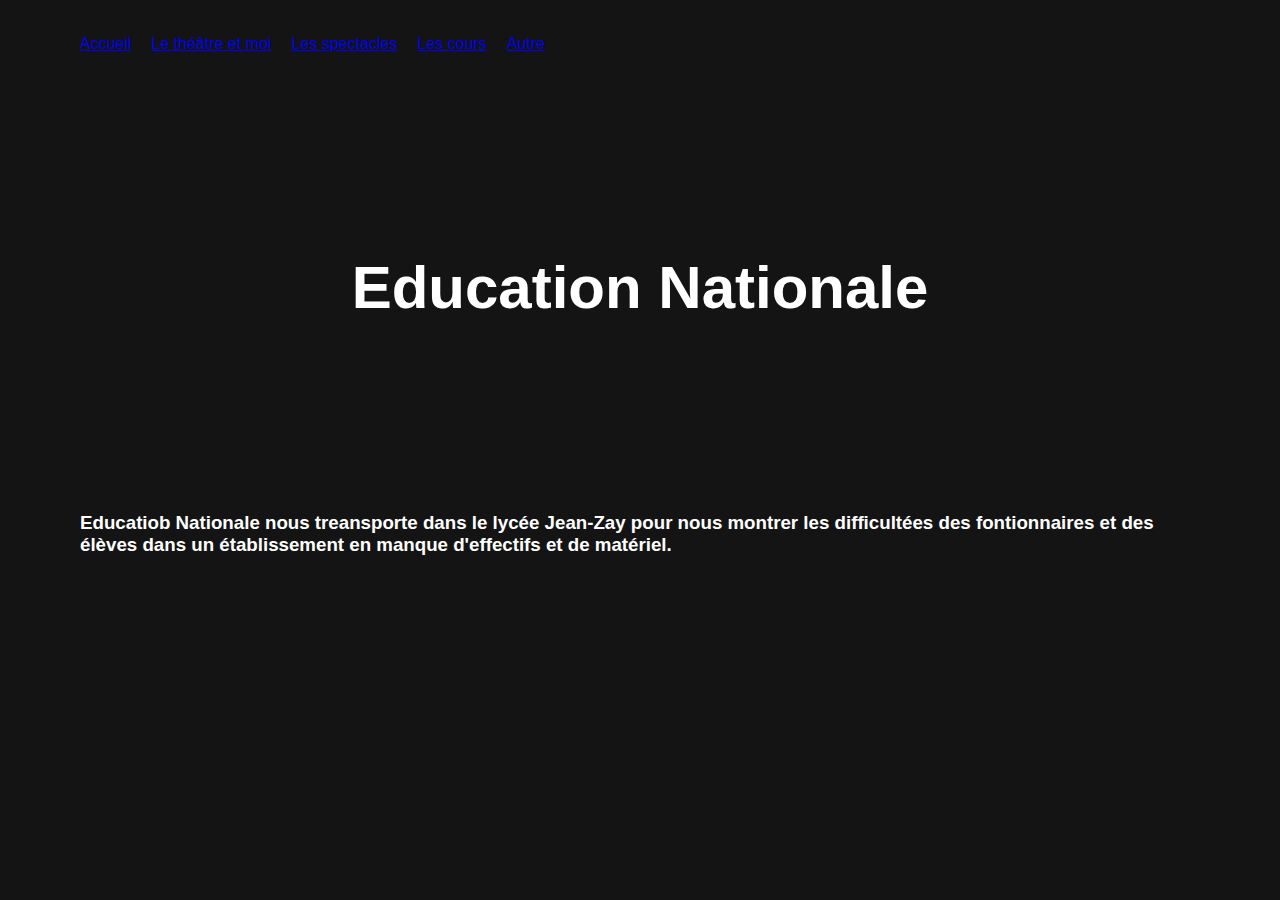
<file: educationnationale.html>
<html lang="fr">
<head>
  <meta charset="UTF-8">
  <meta name="viewport" content="width=device-width, initial-scale=1">
  <title>Site complet moderne</title>
  <link rel="stylesheet" href="style.css">
</head>
<body>
  <section class="page">

    <nav>
        <div class="onglets">
            <a href="index.html">Accueil</a>
            <a href="moi.html">Le théâtre et moi</a>
            <a href="spectacles.html">Les spectacles</a>
            <a href="cours.html">Les cours</a>
            <a href="autre.html">Autre</a>
        </div>
      </nav>

    <header>
        <h1>Education Nationale</h1>
        <h3>
            Educatiob Nationale nous treansporte dans le
            lycée Jean-Zay pour nous montrer les difficultées
            des fontionnaires et des élèves dans un 
            établissement en manque d'effectifs et de matériel.
        </h3>
    </header>

  </section>
</body>
</html>
</file>
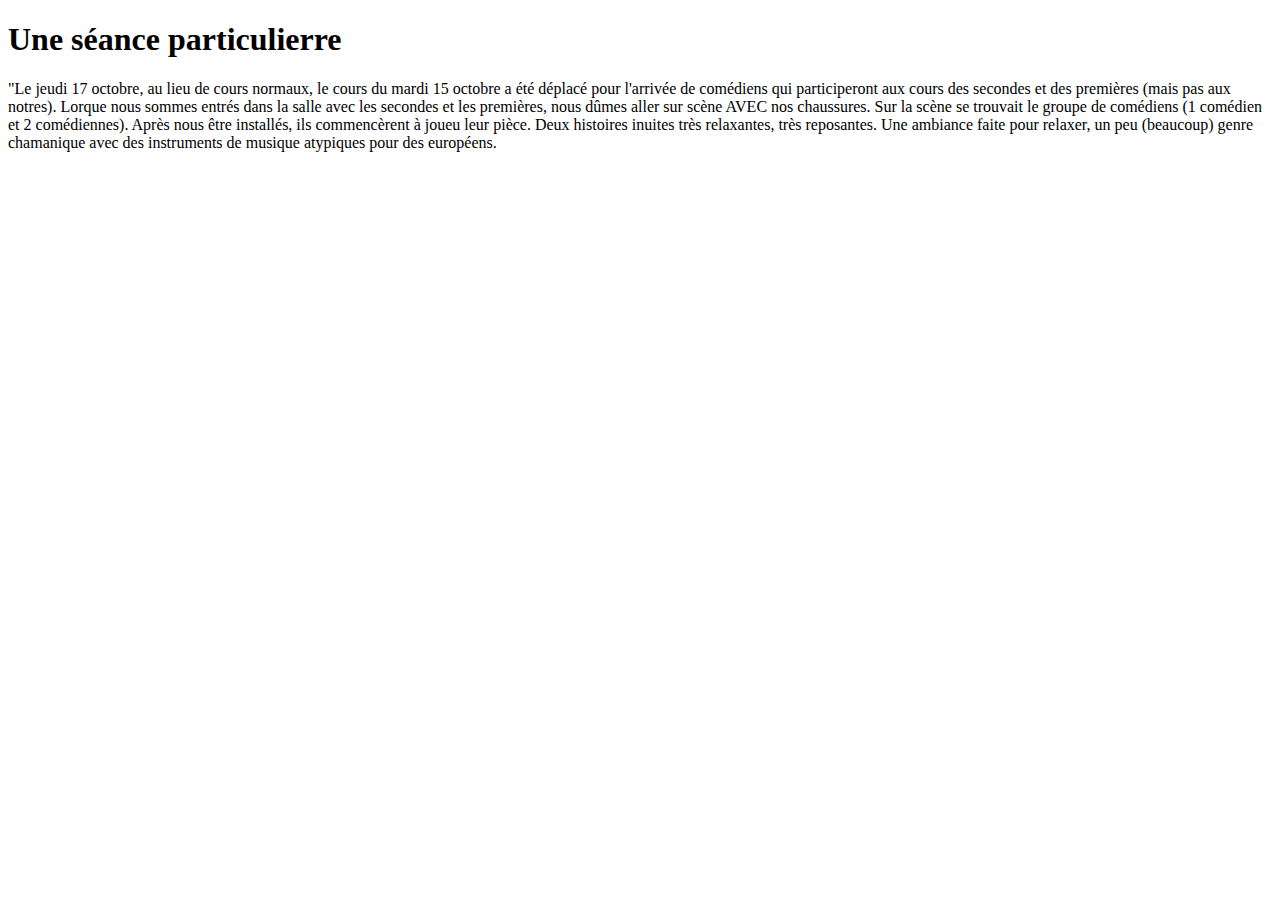
<file: intervention.html>
<!DOCTYPE html>
<html lang="fr">
    <head>
        <meta charset="UTF-8">
        <meta name="viewport" content="width=device-width, initial-scale=1.0">
        <title>Intervention</title>
    </head>

    <body>
        <h1>Une séance particulierre</h1>
        <p>
            "Le jeudi 17 octobre, au lieu de cours normaux, le cours du mardi 15 octobre a été déplacé pour l'arrivée de comédiens qui participeront aux cours des secondes et des premières (mais pas aux notres). Lorque nous sommes entrés dans la salle avec les secondes et les premières, nous dûmes aller sur scène AVEC nos chaussures. Sur la scène se trouvait le groupe de comédiens (1 comédien et 2 comédiennes). Après nous être installés, ils commencèrent à joueu leur pièce. Deux histoires inuites très relaxantes, très reposantes. Une ambiance faite pour relaxer, un peu (beaucoup) genre chamanique avec des instruments de musique atypiques pour des européens.
        </p>
        <p>
            
        </p>
    </body>
</html>
</file>
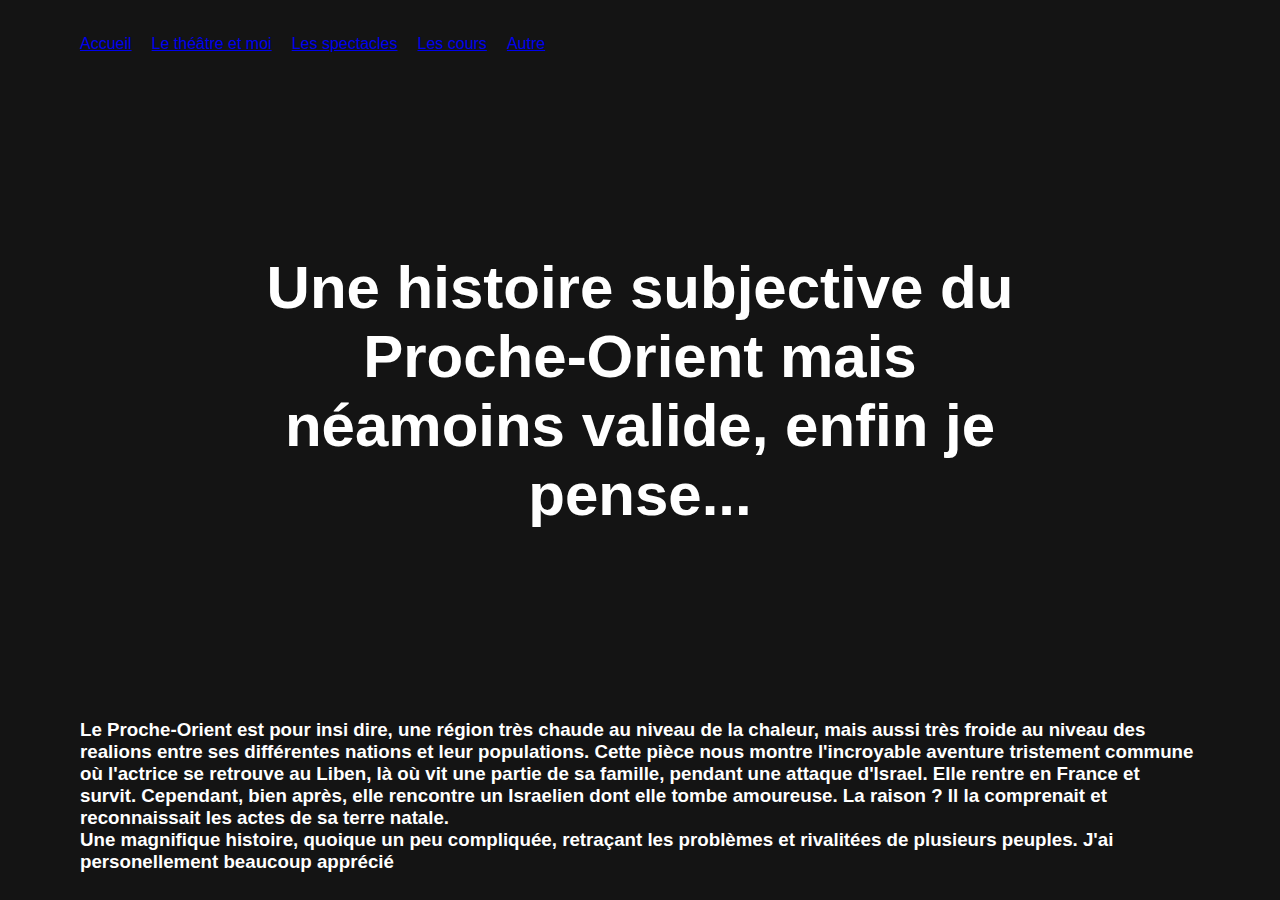
<file: moyenorient.html>
<html lang="fr">
<head>
  <meta charset="UTF-8">
  <meta name="viewport" content="width=device-width, initial-scale=1">
  <title>Site complet moderne</title>
  <link rel="stylesheet" href="style.css">
</head>
<body>
  <section class="page">

    <nav>
        <div class="onglets">
            <a href="index.html">Accueil</a>
            <a href="moi.html">Le théâtre et moi</a>
            <a href="spectacles.html">Les spectacles</a>
            <a href="cours.html">Les cours</a>
            <a href="autre.html">Autre</a>
        </div>
      </nav>

    <header>
        <h1>Une histoire subjective du Proche-Orient mais néamoins valide, enfin je pense...</h1>
        <h3>
            Le Proche-Orient est pour insi dire, une région très chaude au niveau de la chaleur, mais aussi très froide au niveau des realions entre ses différentes nations et leur populations.
            Cette pièce nous montre l'incroyable aventure tristement commune où l'actrice se retrouve au Liben, là où vit une partie de sa famille, pendant une attaque d'Israel.
            Elle rentre en France et survit. Cependant, bien après, elle rencontre un Israelien dont elle tombe amoureuse. La raison ? Il la comprenait et reconnaissait les actes de sa terre natale.
            <br>
            Une magnifique histoire, quoique un peu compliquée, retraçant les problèmes et rivalitées de plusieurs peuples. J'ai personellement beaucoup apprécié  
        </h3>
    </header>

  </section>
</body>
</html>
</file>
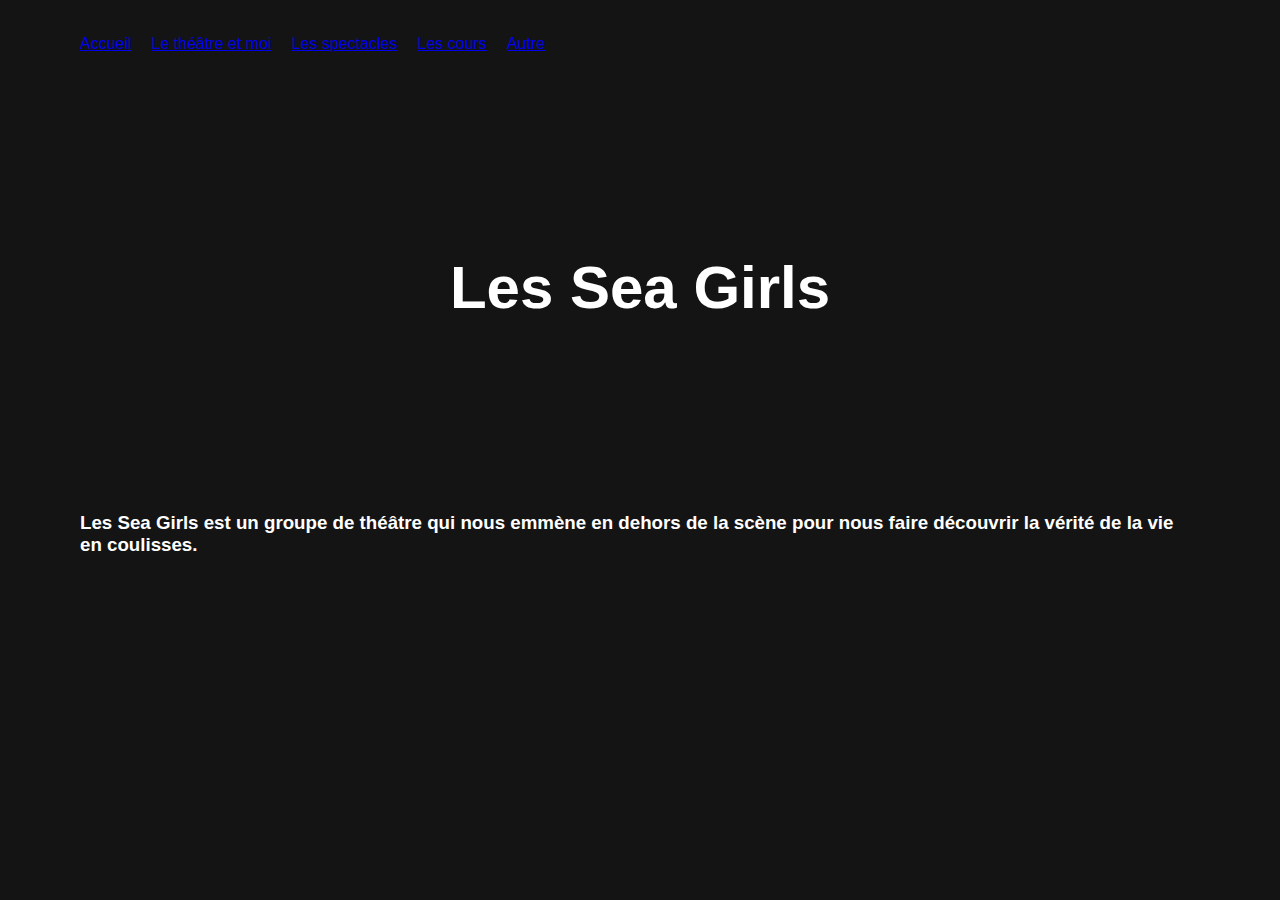
<file: seagirls.html>
<html lang="fr">
<head>
  <meta charset="UTF-8">
  <meta name="viewport" content="width=device-width, initial-scale=1">
  <title>Site complet moderne</title>
  <link rel="stylesheet" href="style.css">
</head>
<body>
  <section class="page">

    <nav>
        <div class="onglets">
            <a href="index.html">Accueil</a>
            <a href="moi.html">Le théâtre et moi</a>
            <a href="spectacles.html">Les spectacles</a>
            <a href="cours.html">Les cours</a>
            <a href="autre.html">Autre</a>
        </div>
      </nav>

    <header>
        <h1>Les Sea Girls</h1>
        <h3>
            

            Les Sea Girls est un groupe de théâtre qui
            nous emmène en dehors de la scène pour nous
            faire découvrir la vérité de la vie en coulisses.
        </h3>
    </header>

  </section>
</body>
</html>
</file>
<file: style.css>
body{
  background-color: #141414;
  padding: 0;
  margin: 0;
  color: #fff;
  font-family: 'Lato', sans-serif;
}

body .page{
  margin: 20px 80px;
}

nav{
  display:flex;
  flex-wrap:wrap;
  justify-content: space-between;
  position:sticky;
  top: 0;
  background-color: #141414;
  padding: 10px 0px;
}

nav .onglets{
  display:flex;
  flex-wrap:wrap;
  margin-top: 5px;
}

nav .onglets a {
  margin-right: 20px;
  cursor:pointer;
}

header{
  margin-top: 40px;
}

header h1{
  text-align:center;
  font-size: 60px;
  padding: 150px;
  transition: transform 2.5s;
}

header a{
  text-align:left;
  font-size: 30px;
  padding: 50px;
  transition: transform 2.5s;
}
</file>
